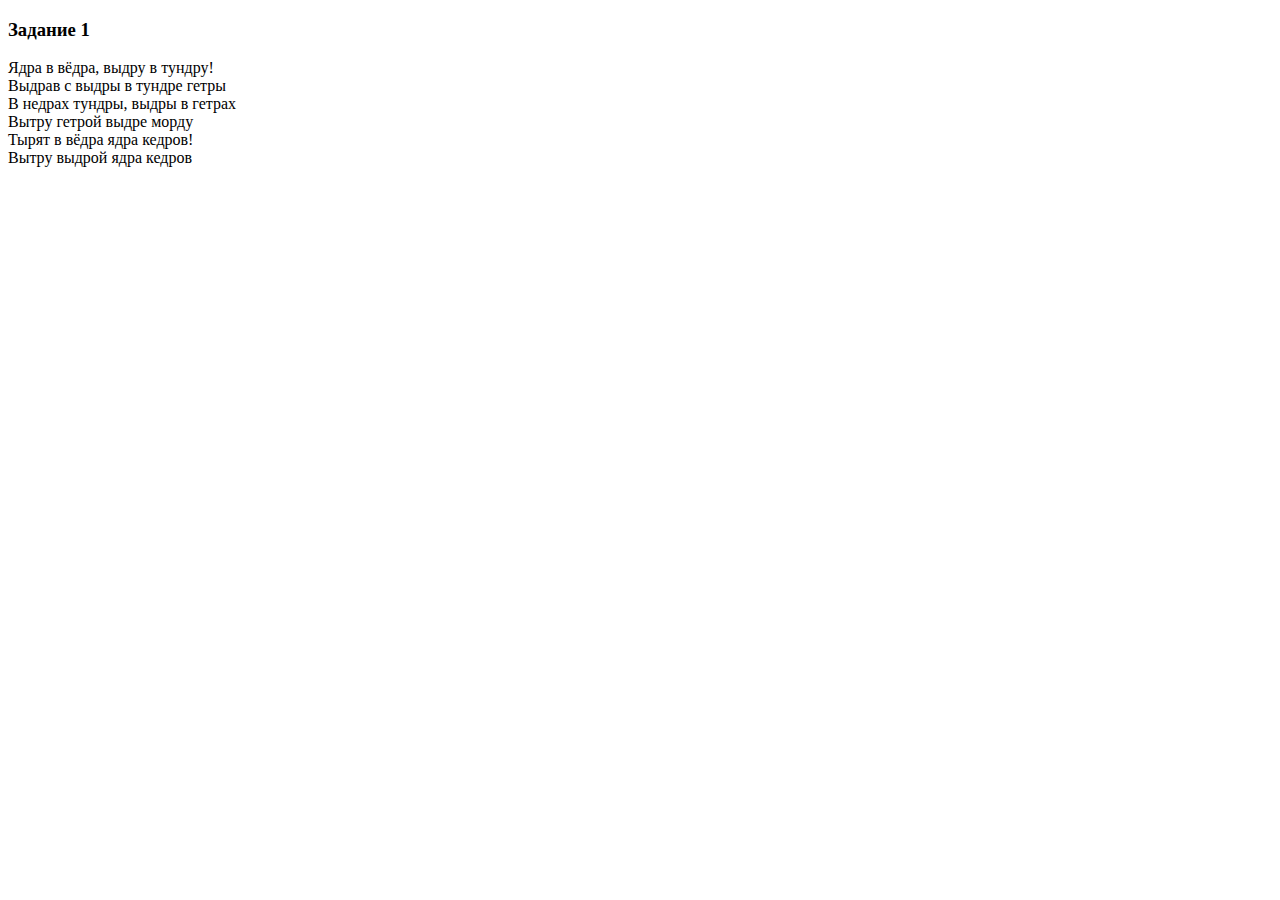
<file: homework_66/task_1.html>
<!DOCTYPE html>
<html lang="en">
<head>
    <meta charset="UTF-8">
    <title>Task 1</title>
</head>
<body>
    <h3>Задание 1</h3>
    <div id="string-1">Ядра в вёдра, выдру в тундру!</div>
    <div id="string-2">Выдрав с выдры в тундре гетры</div>
    <div id="string-3">В недрах тундры, выдры в гетрах </div>
    <div id="string-4">Вытру гетрой выдре морду </div>
    <div id="string-5">Тырят в вёдра ядра кедров!</div>
    <div id="string-6">Вытру выдрой ядра кедров</div>
    
    
    <script type="application/javascript">
        let string_1 = document.getElementById("string-3");
        let string_2 = document.getElementById("string-5");
        let string_3 = document.getElementById("string-2");
        let string_4 = document.getElementById("string-6");
        let string_5 = document.getElementById("string-4");
        let string_6 = document.getElementById("string-1");

        console.log(string_1.innerText);
        console.log(string_2.innerText);
        console.log(string_3.innerText);
        console.log(string_4.innerText);
        console.log(string_5.innerText);
        console.log(string_6.innerText);
        console.log('*'.repeat(30))
    </script>
</body>

</html>
</file>
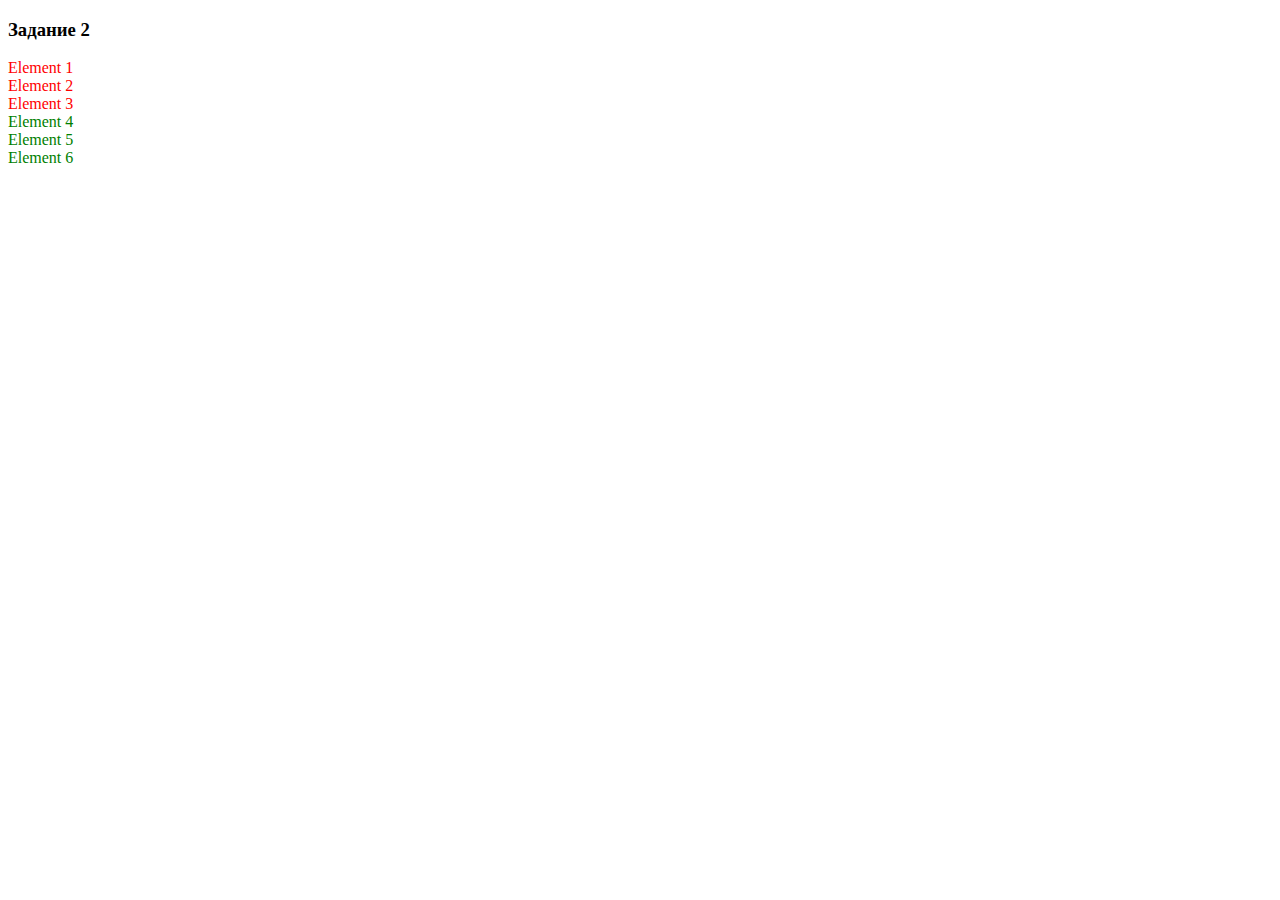
<file: homework_66/task_2.html>
<!DOCTYPE html>
<html lang="en">
<head>
    <meta charset="UTF-8">
    <title>Task 2</title>
</head>
<body>
    <h3>Задание 2</h3>
    <div class="element">Element 1</div>
    <div class="element">Element 2</div>
    <div class="element">Element 3</div>
    <div class="element">Element 4</div>
    <div class="element">Element 5</div>
    <div class="element">Element 6</div>
    
    
    <script type="application/javascript">
        console.log("Задание 2")

        let coloredElements  = document.getElementsByClassName('element');
        for (let i = 0; i <= 2; i ++) {
            coloredElements[i].style.color = 'red';
        }
        for (let i = 3; i <= 5; i ++) {
            coloredElements[i].style.color = 'green';
        }
    </script>
</body>

</html>
</file>
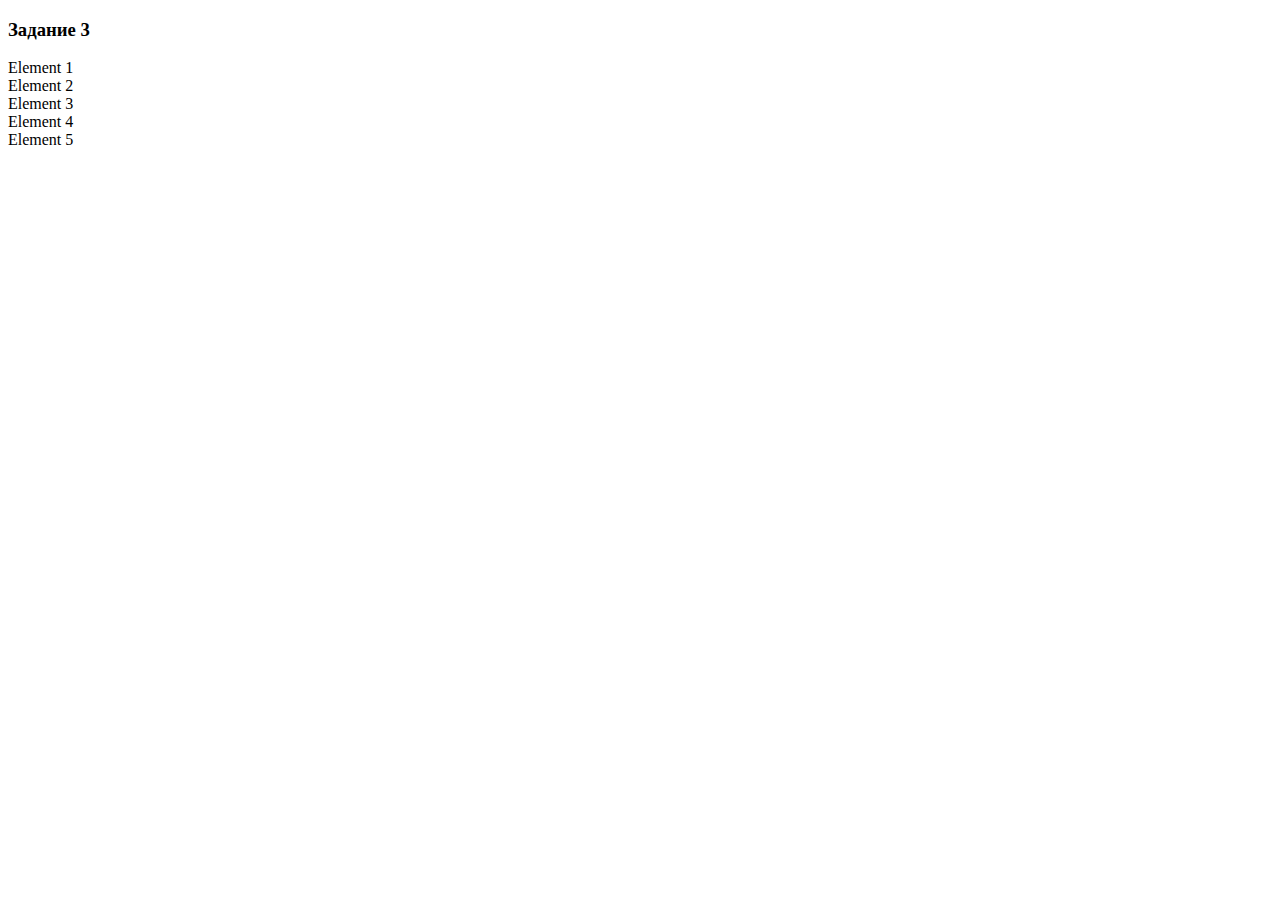
<file: homework_66/task_3.html>
<!DOCTYPE html>
<html lang="en">
<head>
    <meta charset="UTF-8">
    <title>Task 3</title>
</head>
<body>
    <h3>Задание 3</h3>
    <div id="container"></div>

    
    <script type="application/javascript">
       originalDiv = document.getElementById('container');
        for (let i = 1; i <= 5; i++) {
            originalDiv.innerHTML += `<div class="element">Element ${i}</div>`
        }
    </script>
</body>

</html>
</file>
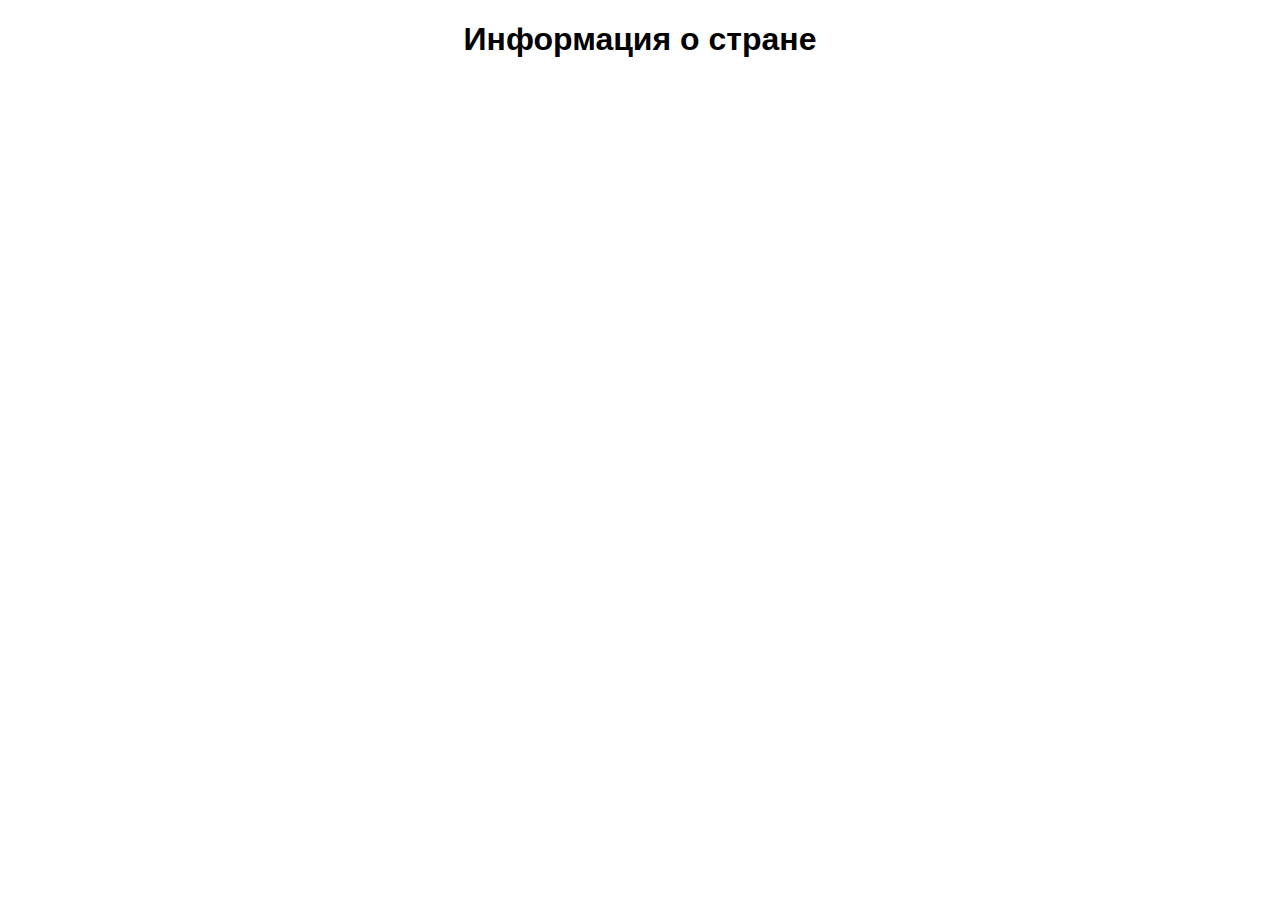
<file: homework_67/lab/country.html>
<!DOCTYPE html>
<html lang="en">
<head>
    <meta charset="UTF-8">
    <title>Country Detail</title>
    <link rel="stylesheet" href="css/style.css">
</head>
<body>
    <h1 class="header">Информация о стране</h1>
    <div class="container">
    </div>

    <script
  src="https://code.jquery.com/jquery-3.3.1.min.js"
  integrity="sha256-FgpCb/KJQlLNfOu91ta32o/NMZxltwRo8QtmkMRdAu8="
  crossorigin="anonymous"></script>
    <script src="js/country.js"></script>
</body>
</html>
</file>
<file: homework_67/lab/css/style.css>
body {
    font-family: Arial, sans-serif;
}

.header {
    text-align: center;
    margin-bottom: 70px;
}

.container {
    max-width: 80%;
    margin: 0 auto;
}

.country {
    overflow: hidden;
    border-bottom: dotted 1px #444444;
    margin-bottom: 1em;
    padding-bottom: 3px;
}

.country a {
    float: right;
}

.flag_pic {
    float: left;
    width: 40%;
    overflow:hidden;
    margin-right: 40px;
}

.flag_pic img{
width: 100%;
height: auto;
}


.main_info {
    float: leftl;
    width: 60px;
    overflow:hidden;
}
</file>
